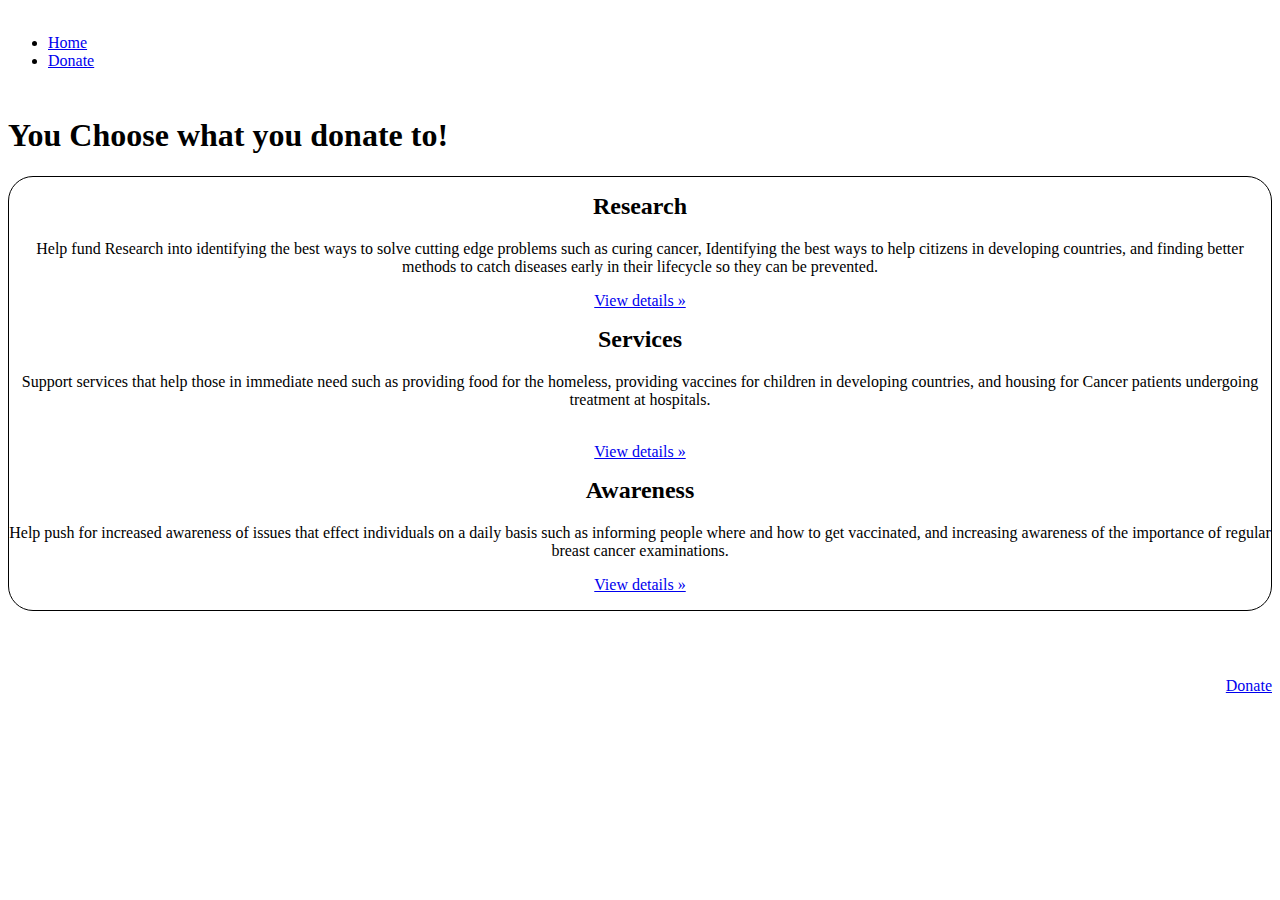
<file: index.html>
<!DOCTYPE html>
<html lang="en">
<head>

	<title></title>
	<meta charset="utf-8">

	<meta name="viewport" content="width=device-width, initial-scale=1">
	<link rel="stylesheet" href="style.css">

	<link rel="stylesheet" href="https://maxcdn.bootstrapcdn.com/bootstrap/4.0.0-beta.2/css/bootstrap.min.css" integrity="sha384-PsH8R72JQ3SOdhVi3uxftmaW6Vc51MKb0q5P2rRUpPvrszuE4W1povHYgTpBfshb" crossorigin="anonymous">

	<script src="https://ajax.googleapis.com/ajax/libs/jquery/3.2.1/jquery.min.js"></script>
	<script src="index.js"></script>


</head>

<body>
	<div class="my-navbar">
		<ul class="nav nav-tabs">
		  <li class="nav-item">
		    <a class="nav-link" href="#">Home</a>
		  </li>
		  <li class="nav-item">
		    <a class="nav-link active" href="#">Donate</a>
		  </li>
		</ul>
	</div>

	<div class="jumbotron">
		<div class="container">
			<h1 class="display-3 center">You Choose what you donate to!</h1>

		</div>
	</div>

	<div class="container">
		<div class="row options">
			<div class="col-lg-4">
				<!-- <img class="rounded-circle" src="[data-uri]" alt="Generic placeholder image" width="140" height="140"> -->
				<h2 class="topic-header">Research</h2>
				<p>
					Help fund Research into identifying the best ways to solve cutting edge problems such as curing cancer, Identifying the best ways to help citizens in developing countries, and finding better methods to catch diseases early in their lifecycle so they can be prevented. 
				</p>
				<p><a class="btn btn-primary research-btn" href="#" role="button">View details »</a></p>
			</div>


			<div class="col-lg-4">
				<!-- <img class="rounded-circle" src="[data-uri]" alt="Generic placeholder image" width="140" height="140"> -->
				<h2 class="topic-header">Services</h2>
				<p>
					Support services that help those in immediate need such as providing food for the homeless, providing vaccines for children in developing countries, and housing for Cancer patients undergoing treatment at hospitals.<br><br>
				</p>

				<p><a class="btn btn-primary" href="#" role="button">View details »</a></p>
			</div>


			<div class="col-lg-4">
				<!-- <img class="rounded-circle" src="[data-uri]" alt="Generic placeholder image" width="140" height="140"> -->
				<h2 class="topic-header">Awareness</h2>
				<p>
					Help push for increased awareness of issues that effect individuals on a daily basis such as informing people where and how to get vaccinated, and increasing awareness of the importance of regular breast cancer examinations.

				</p>
				<p><a class="btn btn-primary" href="#" role="button">View details »</a></p>
			</div>
			<div class="col-lg-12 research-links">
			<a href="research.html">asd</a>
			</div>
		</div>



		<div>
			<p><a class="btn-lg btn-primary donate-button" href="#" role="button">Donate</a></p>
		</div>
	</div>
</body>
</html>
</file>
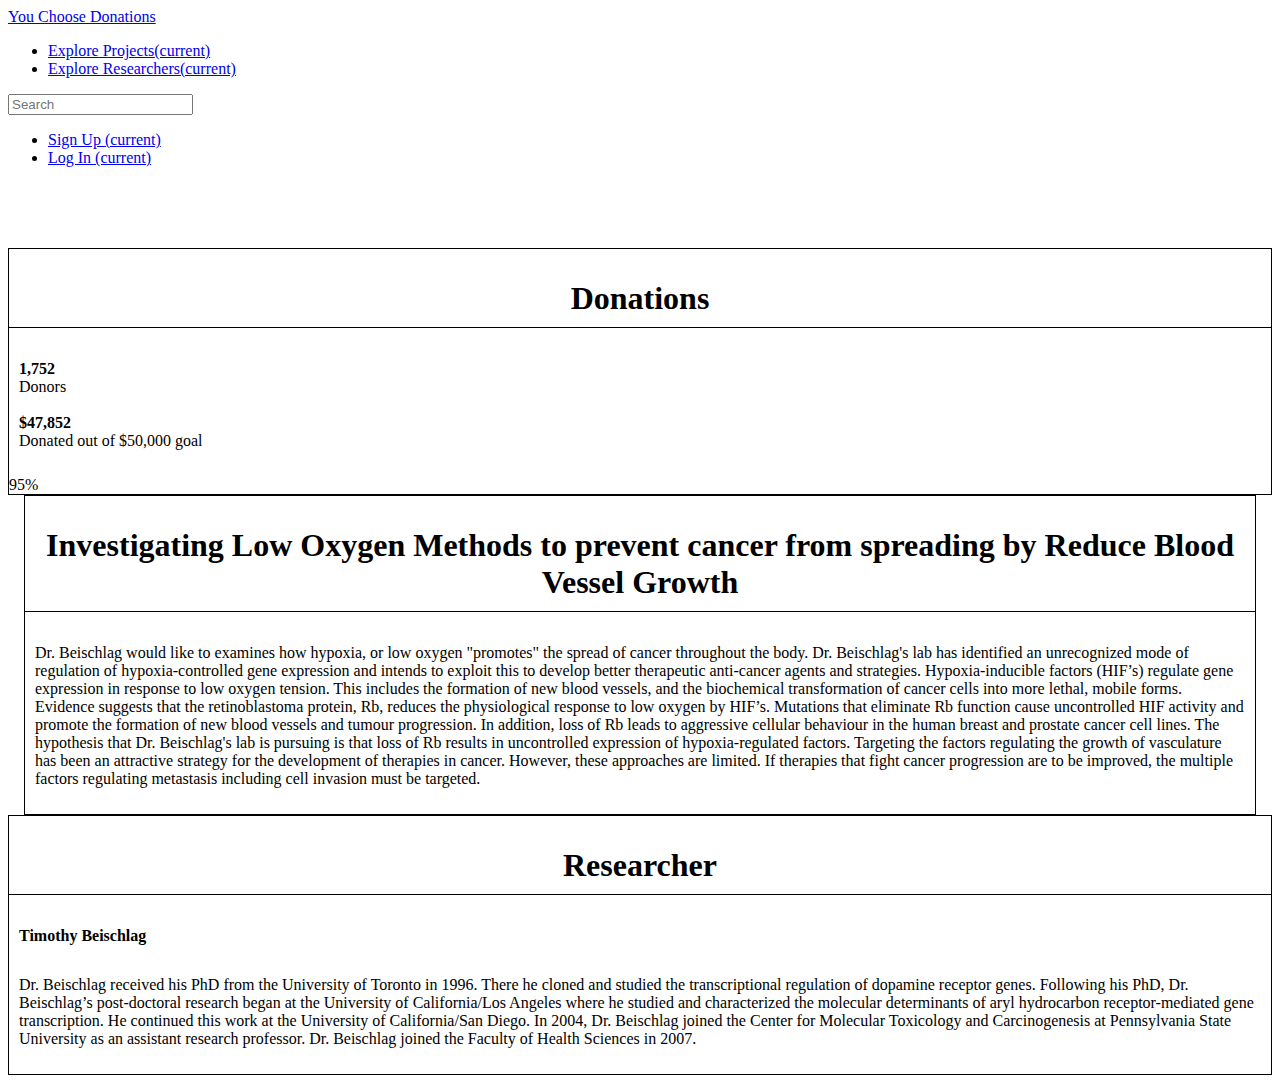
<file: research.html>
<!DOCTYPE html>
<html lang="en">
<head>

	<title></title>
	<meta charset="utf-8">
	
	<meta name="viewport" content="width=device-width, initial-scale=1">
	<link rel="stylesheet" href="research.css">

	<link rel="stylesheet" href="https://maxcdn.bootstrapcdn.com/bootstrap/4.0.0-beta.2/css/bootstrap.min.css" integrity="sha384-PsH8R72JQ3SOdhVi3uxftmaW6Vc51MKb0q5P2rRUpPvrszuE4W1povHYgTpBfshb" crossorigin="anonymous">

	<script src="https://ajax.googleapis.com/ajax/libs/jquery/3.2.1/jquery.min.js"></script>

</head>

<body>

	<nav class="navbar navbar-expand-md navbar-dark fixed-top bg-dark">
      <a class="navbar-brand logo" href="#">You Choose Donations</a>


      <div class="collapse navbar-collapse" id="navbarsExampleDefault">
        <ul class="navbar-nav mr-auto">

          <li class="nav-item active">
				<a class="nav-link" href="#">Explore Projects<span class="sr-only">(current)</span></a>
			</li>

       		<li class="nav-item active">
				<a class="nav-link" href="#">Explore Researchers<span class="sr-only">(current)</span></a>
			</li>

        </ul>
        <form class="form-inline my-2 my-lg-0">
          <input class="form-control mr-sm-2" type="text" placeholder="Search" aria-label="Search">
        </form>
        <ul class="navbar-nav">
        	<li class="nav-item active">
				<a class="nav-link" href="#">Sign Up <span class="sr-only">(current)</span></a>
			</li>
			<li class="nav-item active">
				<a class="nav-link" href="#">Log In <span class="sr-only">(current)</span></a>
			</li>
        </ul>
      </div>
    </nav>


	<div class="container-fluid main">
		<div class='row'>

			<div class="col-lg-1"></div>
			<div class="col-lg-2 boxed left-content">
				<h1 class="section-heading">Donations</h1>
				<p>
					<b>1,752</b>
					<br>
					Donors
					<br>
					<br>
					<b>$47,852</b>
					<br>
					Donated out of $50,000 goal</p>

					<div class="progress stip-padding">
						<div class="progress-bar bg-success stip-padding" role="progressbar" style="width: 95%" aria-valuenow="95" aria-valuemin="0" aria-valuemax="100">95%</div>
					</div>
			</div>


			<div class="col-lg-6 boxed middle-content">
				<h1 class="section-heading">Investigating Low Oxygen Methods to prevent cancer from spreading by Reduce Blood Vessel Growth</h1>
				<p>
				Dr. Beischlag would like to examines how hypoxia, or low oxygen "promotes" the spread of cancer throughout the body. Dr. Beischlag's lab has identified an unrecognized mode of regulation of hypoxia-controlled gene expression and intends to exploit this to develop better therapeutic anti-cancer agents and strategies. Hypoxia-inducible factors (HIF’s) regulate gene expression in response to low oxygen tension. This includes the formation of new blood vessels, and the biochemical transformation of cancer cells into more lethal, mobile forms. Evidence suggests that the retinoblastoma protein, Rb, reduces the physiological response to low oxygen by HIF’s. Mutations that eliminate Rb function cause uncontrolled HIF activity and promote the formation of new blood vessels and tumour progression. In addition, loss of Rb leads to aggressive cellular behaviour in the human breast and prostate cancer cell lines. The hypothesis that Dr. Beischlag's lab is pursuing is that loss of Rb results in uncontrolled expression of hypoxia-regulated factors. Targeting the factors regulating the growth of vasculature has been an attractive strategy for the development of therapies in cancer. However, these approaches are limited. If therapies that fight cancer progression are to be improved, the multiple factors regulating metastasis including cell invasion must be targeted.
				</p>


			</div>


			<div class="col-lg-2 boxed right-content">
				<!-- <img class="rounded-circle" src="" width="140" height="140"> -->
				<h1 class="section-heading">Researcher</h1>
				<h4 style="padding-bottom: 0px">Timothy Beischlag</h4>


				<p>Dr. Beischlag received his PhD from the University of Toronto in 1996. There he cloned and studied the transcriptional regulation of dopamine receptor genes. Following his PhD, Dr. Beischlag’s post-doctoral research began at the University of California/Los Angeles where he studied and characterized the molecular determinants of aryl hydrocarbon receptor-mediated gene transcription. He continued this work at the University of California/San Diego. In 2004, Dr. Beischlag joined the Center for Molecular Toxicology and Carcinogenesis at Pennsylvania State University as an assistant research professor. Dr. Beischlag joined the Faculty of Health Sciences in 2007.</p>

			</div>

			<div class="col-lg-1"></div>
		</div>
	</div>
</body>
</html>
</file>
<file: style.css>
.options {
	border: 1px solid black;
	text-align: center;
	border-radius: 25px;
}


.donate-button {
	padding-top: 50px;
	float: right;
}

.my-navbar {
	padding-top: 10px;
	padding-bottom: 10px;
}

.topic-header {
	margin-top: 16px;
}

.research-links {
	text-align: left !important;
	padding-top: 20px;
	padding-bottom: 20px;
	font-size: 20px;
	display: none;
}
</file>
<file: research.css>
.main {
	padding-top: 65px; 
}

.logo {
	padding-right: 16px;
	margin-right: 8px !important;
	border-right: 2px solid white;
}

.boxed {
	border: 1px solid black;
	padding: 0px !important;
}

.boxed * {
	padding: 10px;
}

.left-content {
}

.middle-content {
	margin-right: 16px;
	margin-left: 16px;

}

p {
	font-family: verdana;
}

.section-heading {
	border-bottom: 1px solid black;
	text-align: center;
}

b {
	padding: 0px !important;
}

.stip-padding {
	padding: 0px !important;
}
</file>
